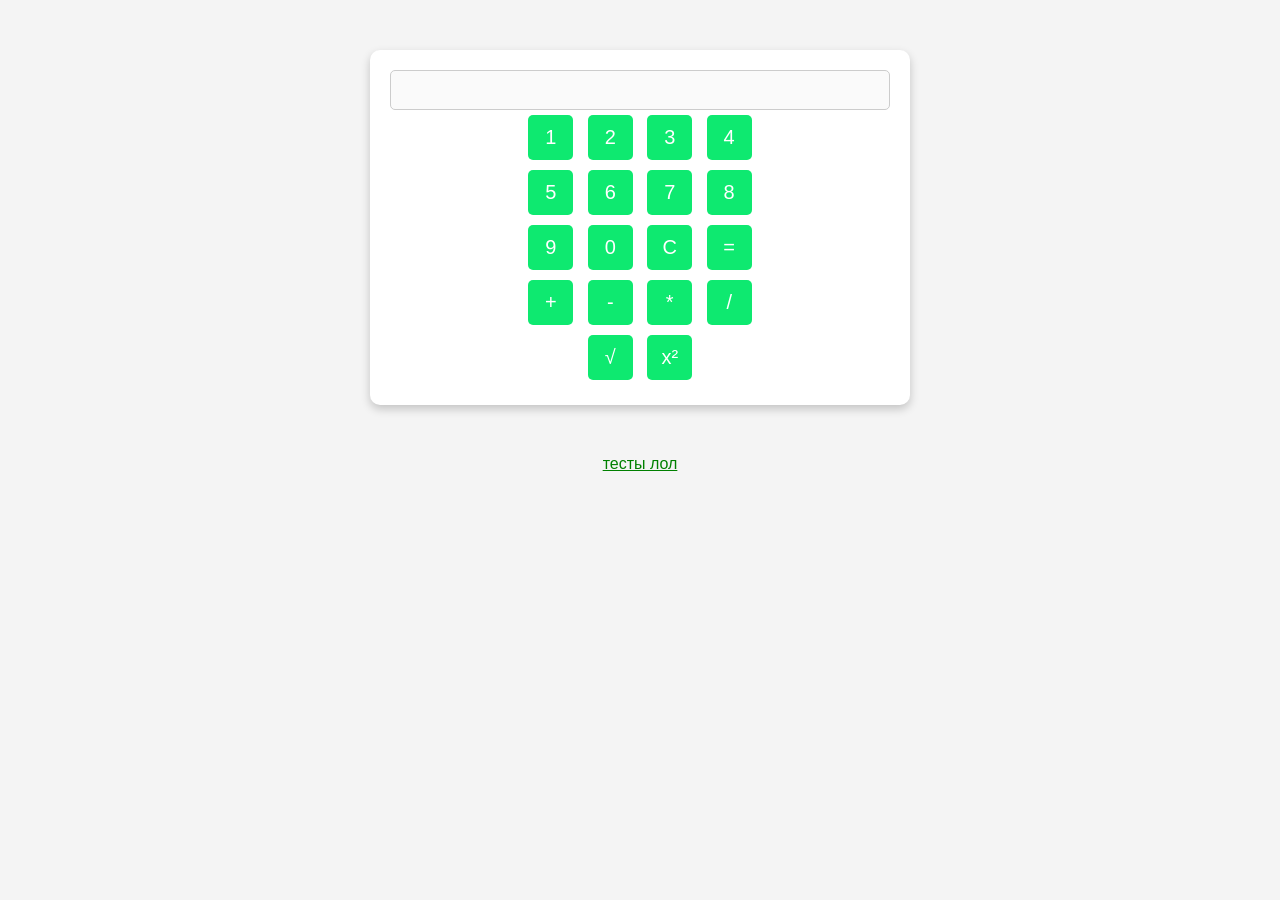
<file: index.html>
<!DOCTYPE html>
<html lang="ru">

<head>
    <meta charset="UTF-8">
    <meta name="viewport" content="width=device-width, initial-scale=1.0">
    <link rel="stylesheet" href="./style.css">
    <title>Калькулятор1</title>
    <style>
        #calculator {
            width: 500px;
            margin: 50px auto;
            text-align: center;
        }

        input[type="text"] {
            width: 100%;
            height: 40px;
            font-size: 20px;
            text-align: right;
        }

        button {
            width: 45px;
            height: 45px;
            font-size: 20px;
            margin: 5px;
        }
        a{
display: flex;
justify-content: center;align-items: center;
color: green;
        }
    </style>
</head>

<body>

    <div id="calculator">
        <input type="text" id="display" disabled>
        <br>
        <button onclick="appendToDisplay('1')">1</button>
        <button onclick="appendToDisplay('2')">2</button>
        <button onclick="appendToDisplay('3')">3</button>
        <button onclick="appendToDisplay('4')">4</button>
        <br>
        <button onclick="appendToDisplay('5')">5</button>
        <button onclick="appendToDisplay('6')">6</button>
        <button onclick="appendToDisplay('7')">7</button>
        <button onclick="appendToDisplay('8')">8</button>
        <br>
        <button onclick="appendToDisplay('9')">9</button>
        <button onclick="appendToDisplay('0')">0</button>
        <button onclick="clearDisplay()">C</button>
        <button onclick="calculate()">=</button>
        <br>
        <button onclick="setOperation('+')">+</button>
        <button onclick="setOperation('-')">-</button>
        <button onclick="setOperation('*')">*</button>
        <button onclick="setOperation('/')">/</button>
        <br>
        <button onclick="setOperation('sqrt')">√</button>
        <button onclick="setOperation('square')">x²</button>



    </div>

    <script>
        let display = document.getElementById('display');
        let operation = '';
        let firstValue = '';

        function appendToDisplay(value) {
            display.value += value;
        }

        function setOperation(op) {
            if (display.value === '') return;
            firstValue = parseFloat(display.value);
            operation = op;
            display.value = '';
        }

        function calculate() {
            if (display.value === '') return;

            let secondValue = parseFloat(display.value);
            let result;

            switch (operation) {
                case '+':
                    result = firstValue + secondValue;
                    break;
                case '-':
                    result = firstValue - secondValue;
                    break;
                case '*':
                    result = firstValue * secondValue;
                    break;
                case '/':
                    if (secondValue === 0) {
                        display.value = 'На 0 делить нельзя';
                        return;
                    }
                    result = firstValue / secondValue;
                    break;
                case 'sqrt':
                    result = Math.sqrt(firstValue);
                    break;
                case 'square':
                    result = Math.pow(firstValue, 2);
                    break;
                default:
                    return;
            }

            if (result.toString().includes('e')) {
                display.value = 'Число очень большое';
                return;
            }
            else {
                display.value = result.toFixed(7);
            }

            operation = ''; // сброс операции после вычисления
            firstValue = ''; // сброс первого значения


        }

        function clearDisplay() {
            display.value = '';
            operation = '';
            firstValue = '';
        }

    </script>
<a href="auto.html">тесты лол</a>
</body>

</html>
</file>
<file: style.css>
body {
    background-color: #f4f4f4; 
    font-family: Arial, sans-serif; 
}

#calculator {
    width: 300px; 
    margin: 100px auto; 
    padding: 20px; 
    border-radius: 10px; 
    box-shadow: 0 4px 10px rgba(0, 0, 0, 0.2); 
    background-color: #ffffff; 
}

input[type="text"] {
    width: 100%; 
    height: 50px; 
    font-size: 24px; 
    text-align: right; 
    border: 1px solid #ccc; 
    border-radius: 5px; 
    padding: 10px; 
    box-sizing: border-box; 
}

button {
    width: 60px; 
    height: 60px; 
    font-size: 24px; 
    margin: 5px; 
    border: none;
    border-radius: 5px; 
    background-color: #0ee970; 
    color: white; 
    cursor: pointer;
    transition: background-color 0.3s; 
}

button:hover {
    background-color:#0a6633; 
}

a {
    display: flex;
    justify-content: center;
    align-items: center;
    color: green;
}
</file>
